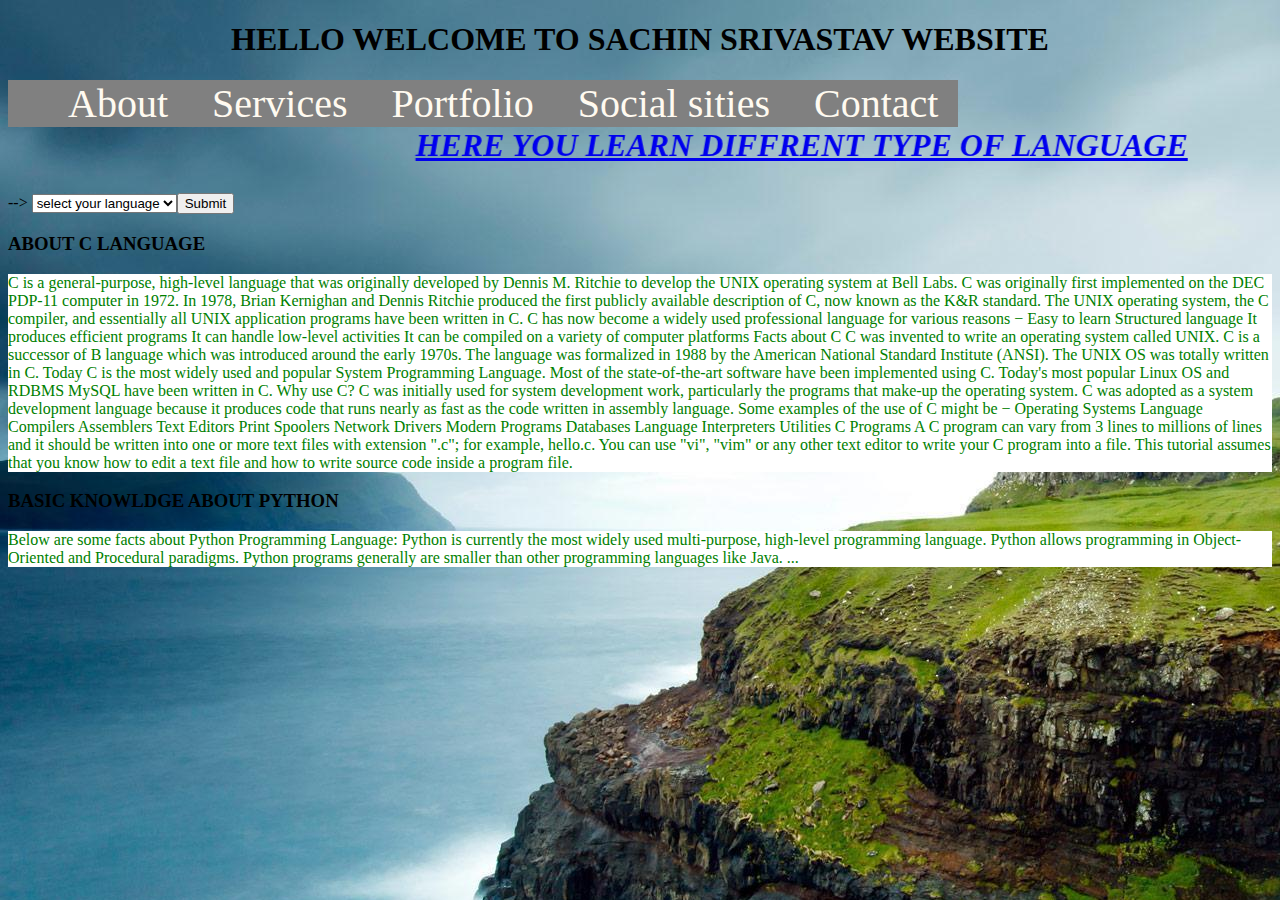
<file: index.HTML>
<!DOCTYPE html>
<html lang="en">

<head>
    <meta charset="UTF-8">
    <meta http-equiv="X-UA-Compatible" content="IE=edge">
    <meta name="viewport" content="width=device-width, initial-scale=1.0">
    <link rel="stylesheet" href="css.css">
    <!-- CSS only -->
<link href="https://cdn.jsdelivr.net/npm/bootstrap@5.1.3/dist/css/bootstrap.min.css" rel="stylesheet" integrity="sha384-1BmE4kWBq78iYhFldvKuhfTAU6auU8tT94WrHftjDbrCEXSU1oBoqyl2QvZ6jIW3" crossorigin="anonymous">
    <title>sachinlala web</title>
    

    <!-- <script>
// function form(){   

//     window.open("http://www.google.com/");

}
   
</script> -->
<!-- JavaScript Bundle with Popper -->
<script src="https://cdn.jsdelivr.net/npm/bootstrap@5.1.3/dist/js/bootstrap.bundle.min.js" integrity="sha384-ka7Sk0Gln4gmtz2MlQnikT1wXgYsOg+OMhuP+IlRH9sENBO0LRn5q+8nbTov4+1p" crossorigin="anonymous"></script>
</head>

<body>
    <div>
        <center>
            <h1> <b> HELLO WELCOME TO SACHIN SRIVASTAV WEBSITE  </b> </h1>
        </center>
    </div>
   
      <!-- <li><a href="#">Home</a></li> -->
      <ul class="nav-area">
          <ul class="active"></ul>
      <li><a href="#">About</a></li>
       <li><a href="#">Services</a></li>
       <li><a href="#">Portfolio</a></li>
      <li><a href="#">Social sities</a></li>
      <li> <a href="contact.html">Contact</a></li>
    </ul>
    </ul>
    
    
    
    
    
    <h1>
            <MARQUEE behavior="alternate" scrollamount="10" onmouseover="stop();" onmouseout="start();"><i><a href="#"> HERE YOU LEARN DIFFRENT TYPE OF LANGUAGE</a></i></MARQUEE>
        </h1>
    </div>





    <!-- <tbody>free.com</tbody> -->
    <!-- <nav>

        <!-- <ul type="box"> -->
<!-- /            <li>home</li> -->
            <!-- <li>about</li> -->
            <!-- <li>services</li> -->
            <!-- <li>contact</li> -->

        <!-- </ul> -->
     -->

    <!-- <div id="first"> </div>

    <td><select name="board" id=" borad">
        <option value="select">select your board</option>
        <option value="up">up board</option>
        <option value="icse">icse </option>
        <option value="cbse">cbse</option>
        <option value="other">other</option></td> -->



    <!-- </select>
    </div>
    <div>
       <td> <select name="selction " id="class">
            <option value="5"> select your class </option>
            <option value="6"> V </option>
            <option value="7"> VI</option>
            <option value="8"> VII</option>
            <option value="9">VIII</option>
            <option value="10"> IX</option>
            <option value="11"> X</option>
            <option value="12">XI</option>
            <option value="13">XII </option>
            <option value="other">OTHER</option></td>
        </select>
      <!--  -->
    <select name="type" id=" language">
        <option value="select"> select your language</option>
        <option value="c "> c language</option>
       <option value="c++"> c++ language</option>
        <option value="python"> python</option>
        <option value="other">other language</option>
        <!-- <!-- <form action="sachin.php"> </form> -->
     <input type="submit">
    </select> 




 </div>
<div>
    <h3>ABOUT C LANGUAGE</h3>
<P>C is a general-purpose, high-level language that was originally developed by Dennis M. Ritchie to develop the UNIX operating system at Bell Labs. C was originally first implemented on the DEC PDP-11 computer in 1972.

    In 1978, Brian Kernighan and Dennis Ritchie produced the first publicly available description of C, now known as the K&R standard.
    
    The UNIX operating system, the C compiler, and essentially all UNIX application programs have been written in C. C has now become a widely used professional language for various reasons −
    
    Easy to learn
    Structured language
    It produces efficient programs
    It can handle low-level activities
    It can be compiled on a variety of computer platforms
    Facts about C
    C was invented to write an operating system called UNIX.
    
    C is a successor of B language which was introduced around the early 1970s.
    
    The language was formalized in 1988 by the American National Standard Institute (ANSI).
    
    The UNIX OS was totally written in C.
    
    Today C is the most widely used and popular System Programming Language.
    
    Most of the state-of-the-art software have been implemented using C.
    
    Today's most popular Linux OS and RDBMS MySQL have been written in C.
    
    Why use C?
    C was initially used for system development work, particularly the programs that make-up the operating system. C was adopted as a system development language because it produces code that runs nearly as fast as the code written in assembly language. Some examples of the use of C might be −
    
    Operating Systems
    Language Compilers
    Assemblers
    Text Editors
    Print Spoolers
    Network Drivers
    Modern Programs
    Databases
    Language Interpreters
    Utilities
    C Programs
    A C program can vary from 3 lines to millions of lines and it should be written into one or more text files with extension ".c"; for example, hello.c. You can use "vi", "vim" or any other text editor to write your C program into a file.
    
    This tutorial assumes that you know how to edit a text file and how to write source code inside a program file.</P>


</div>

   <div>
<h3>BASIC KNOWLDGE ABOUT PYTHON</h3>
<p>Below are some facts about Python Programming Language:

    Python is currently the most widely used multi-purpose, high-level programming language.
    Python allows programming in Object-Oriented and Procedural paradigms.
    Python programs generally are smaller than other programming languages like Java. ...</p></div>
</file>
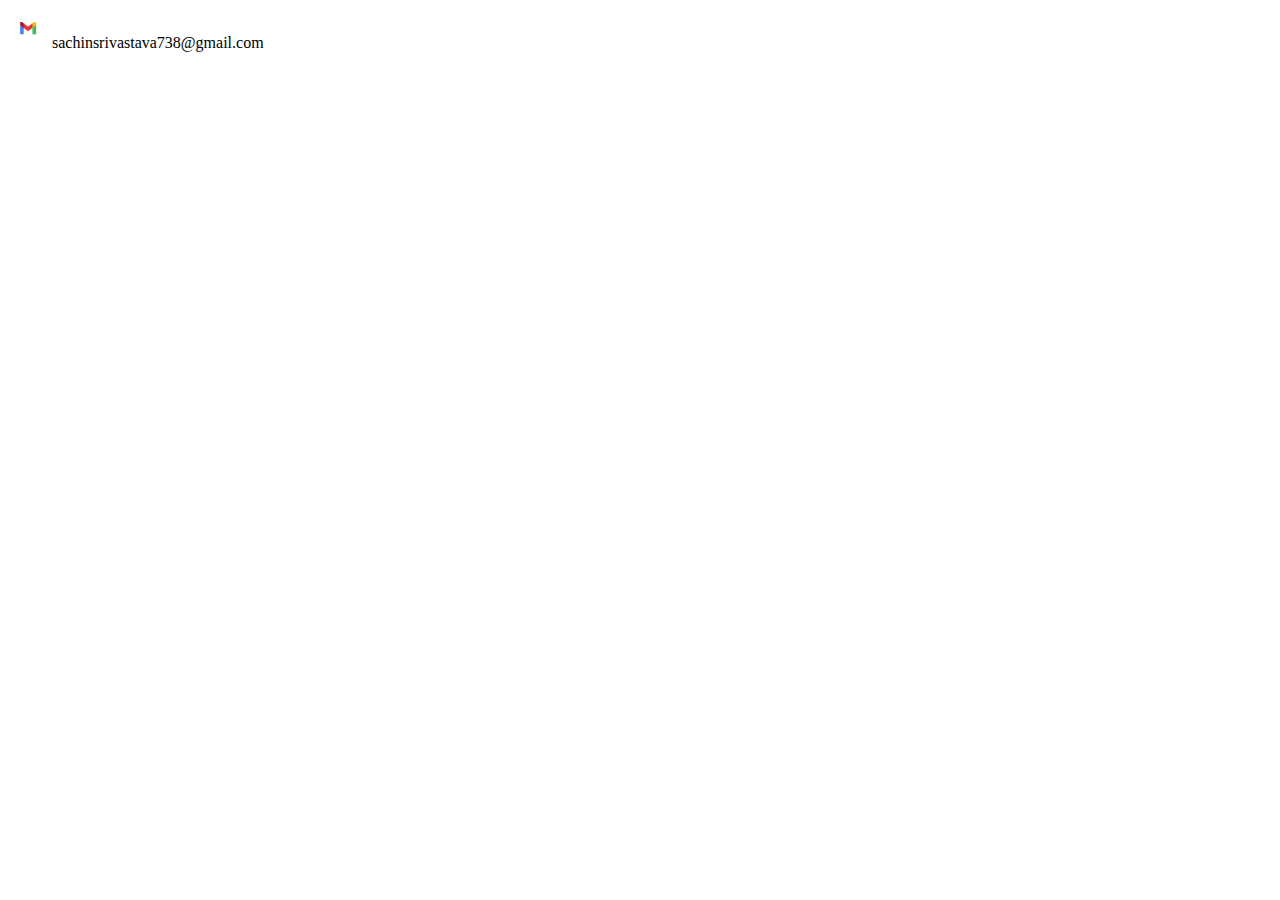
<file: contact.html>
<!DOCTYPE html>
<html lang="en">
<head>
    <meta charset="UTF-8">
    <meta http-equiv="X-UA-Compatible" content="IE=edge">
    <meta name="viewport" content="width=device-width, initial-scale=1.0">
    <title>contact page</title>
  <!-- <style>
    div{
      color: rgb(28, 6, 155);
      background-color: rgba(228, 34, 34, 0.623);
       padding-bottom: 2px;
      
    }
  </style> -->

</head>
<body>
    <div>
  <img src="mail.icon.png"  width="40px" height="40px">
    sachinsrivastava738@gmail.com
    
    
</body>
</html>
</file>
<file: css.css>
body{

background-image: url("wallpaper.jpg");

}
.active{

background-color: fuchsia;



}
     p{
   color: green;

    background-color: #fff;

     }

        h2 {
            color: solid black;
            background-color: salmon;

        }

        ul {
            background-color: gray;
            color: greenyellow;
            margin: 0px;

        }
           select{
               background-color: solid gray;
               font-family: -apple-system, BlinkMacSystemFont, 'Segoe UI', Roboto, Oxygen, Ubuntu, Cantarell, 'Open Sans', 'Helvetica Neue', sans-serif
               
           }
             .nav-area{
                 
            float: left;
             list-style: none;
            margin-top: 0px;
             } 
             .nav-area li{
              display: inline-block;
             }
             .nav-area a{
              color: floralwhite;
              text-decoration: none;
               padding: 5px 20px;
                font-family: cursive;
              font-size: 40px;
             }
             .nav-area li :hover{
             background-color: fuchsia;
              /* color: #333; */


             }
    

              option{

              border: 2px solid black;

              }
</file>
